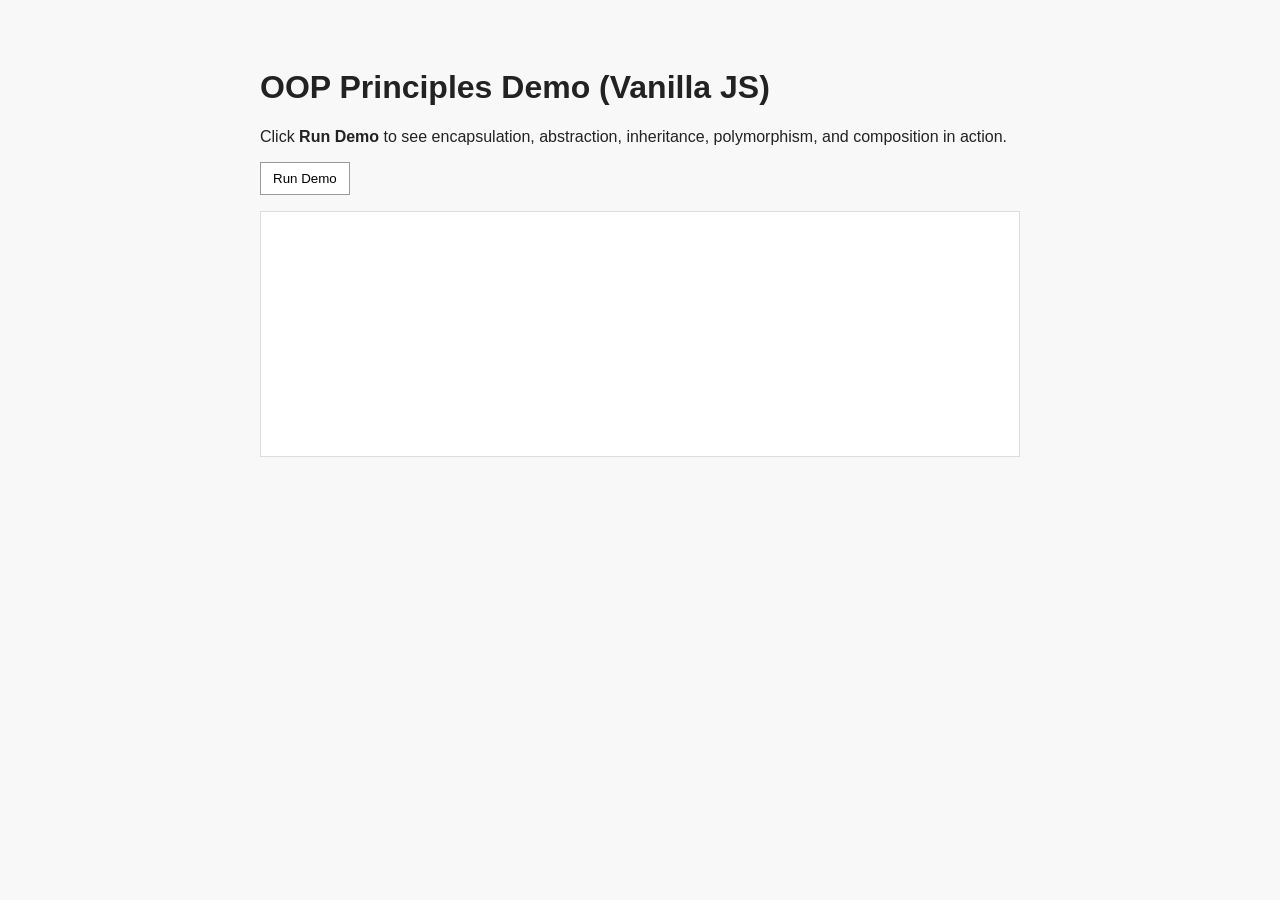
<file: OOP-demo/index.html>
<!doctype html>
<html lang="en">
  <head>
    <meta charset="UTF-8" />
    <meta name="viewport" content="width=device-width, initial-scale=1.0" />
    <title>Vanilla JS OOP Demo</title>
    <link rel="stylesheet" href="./styles.css" />
  </head>
  <body>
    <main class="app">
      <h1>OOP Principles Demo (Vanilla JS)</h1>
      <p>
        Click <strong>Run Demo</strong> to see encapsulation, abstraction,
        inheritance, polymorphism, and composition in action.
      </p>
      <button id="runBtn">Run Demo</button>
      <pre id="output" aria-live="polite"></pre>
    </main>

    <script src="./app.js"></script>
  </body>
</html>
</file>
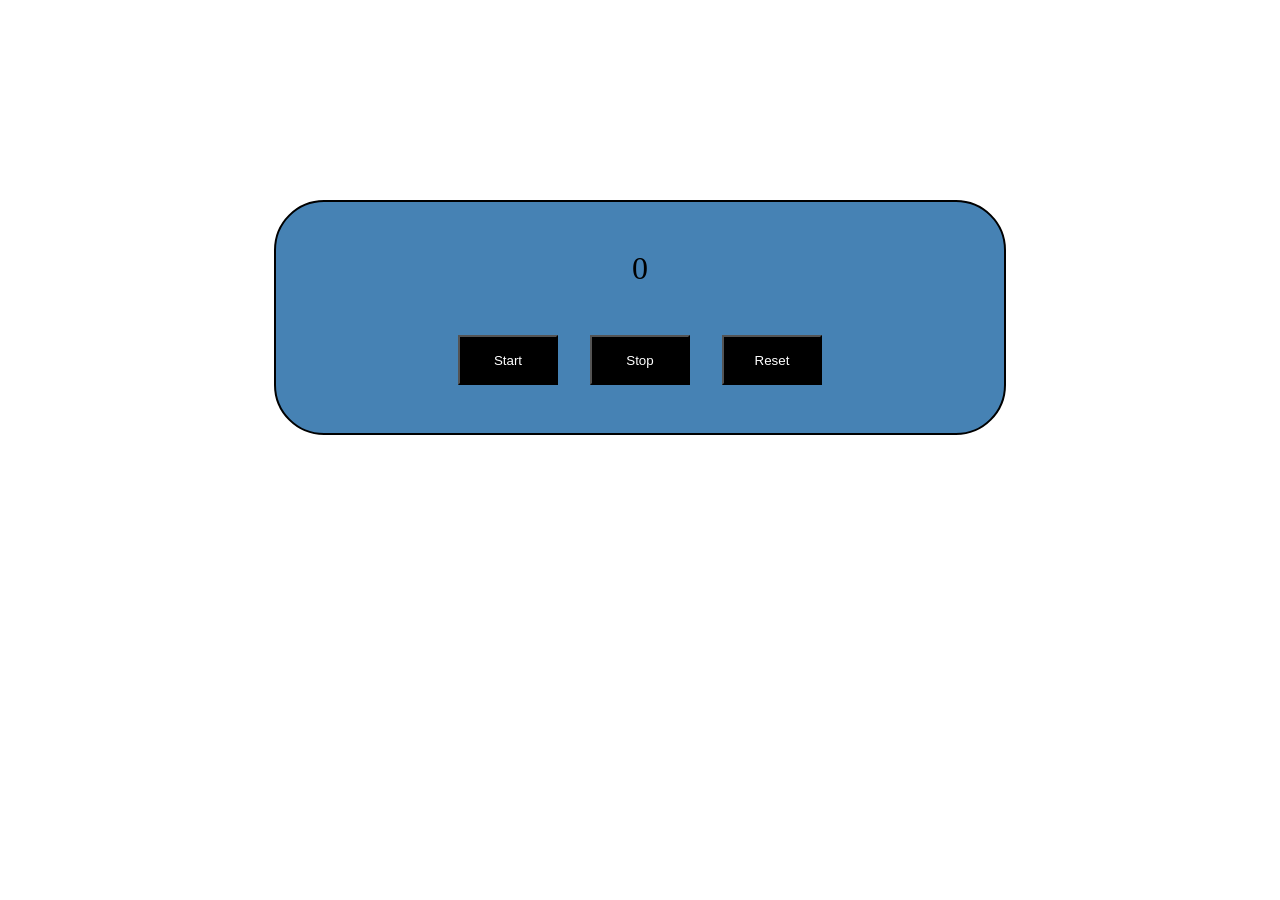
<file: start-stop-counter/index.html>
<!DOCTYPE html>
<html lang="en">
  <head>
    <meta charset="UTF-8" />
    <meta name="viewport" content="width=device-width, initial-scale=1.0" />
    <title>Document</title>
    <link rel="stylesheet" href="style.css" />
    <script src="app.js" defer></script>
  </head>
  <body>
    <div class="container">
      <div id="content">0</div>
      <div class="controls">
        <button id="start" class="btn">Start</button>
        <button id="stop" class="btn">Stop</button>
        <button id="reset" class="btn">Reset</button>
      </div>
    </div>
  </body>
</html>
</file>
<file: OOP-demo/styles.css>
body {
  font-family: sans-serif;
  margin: 0;
  background: #f8f8f8;
  color: #222;
}

.app {
  max-width: 760px;
  margin: 2rem auto;
  padding: 1rem;
}

button {
  padding: 0.5rem 0.75rem;
  border: 1px solid #999;
  background: #fff;
  cursor: pointer;
}

pre {
  margin-top: 1rem;
  padding: 0.75rem;
  background: #fff;
  border: 1px solid #ddd;
  min-height: 220px;
  overflow: auto;
}
</file>
<file: start-stop-counter/style.css>
.container {
  width: 50%;
  margin: 200px auto;
  border: 2px solid black;
  padding: 3rem;
  border-radius: 50px;
  display: flex;
  align-items: center;
  justify-content: center;
  flex-direction: column;
  gap: 3rem;
  background-color: steelblue;
}
#content {
  font-size: 2rem;
}

.controls {
  display: flex;
  gap: 2rem;
}

.btn {
  width: 100px;
  height: 50px;
  background-color: black;
  color: white;
}
</file>
